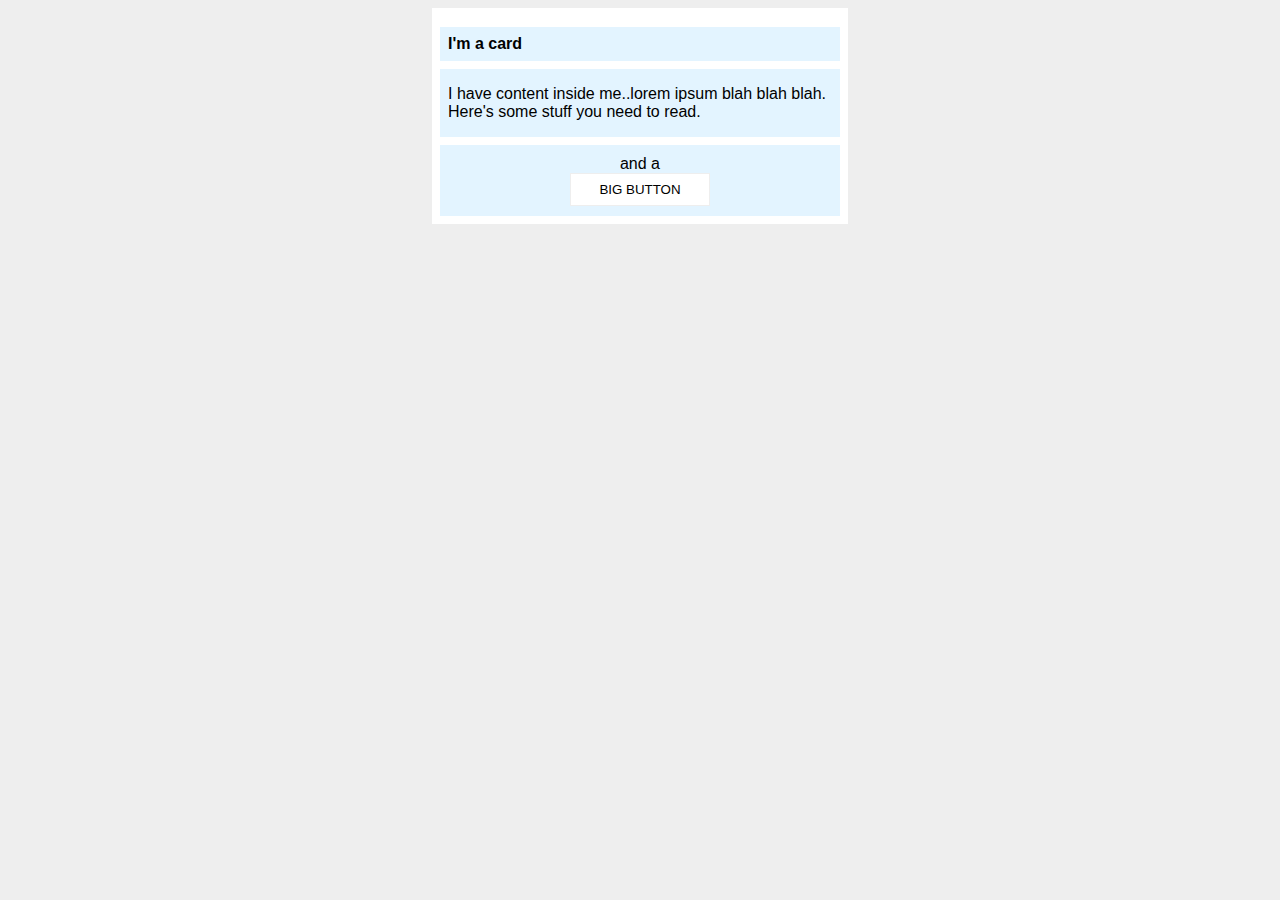
<file: foundations/block-and-inline/02-margin-and-padding-2/index.html>
<!DOCTYPE html>
<html lang="en">
  <head>
    <meta charset="UTF-8">
    <meta http-equiv="X-UA-Compatible" content="IE=edge">
    <meta name="viewport" content="width=device-width, initial-scale=1.0">
    <title>Margin and Padding exercise 2</title>
    <link rel="stylesheet" href="style.css">
  </head>
  <body>
    <div class="card">
      <h1 class="title">I'm a card</h1>
      <div class="content">I have content inside me..lorem ipsum blah blah blah. Here's some stuff you need to read.</div>
      <div class="button-container">
        and a
        <button>BIG BUTTON</button></div>
    </div>
  </body>
</html>
</file>
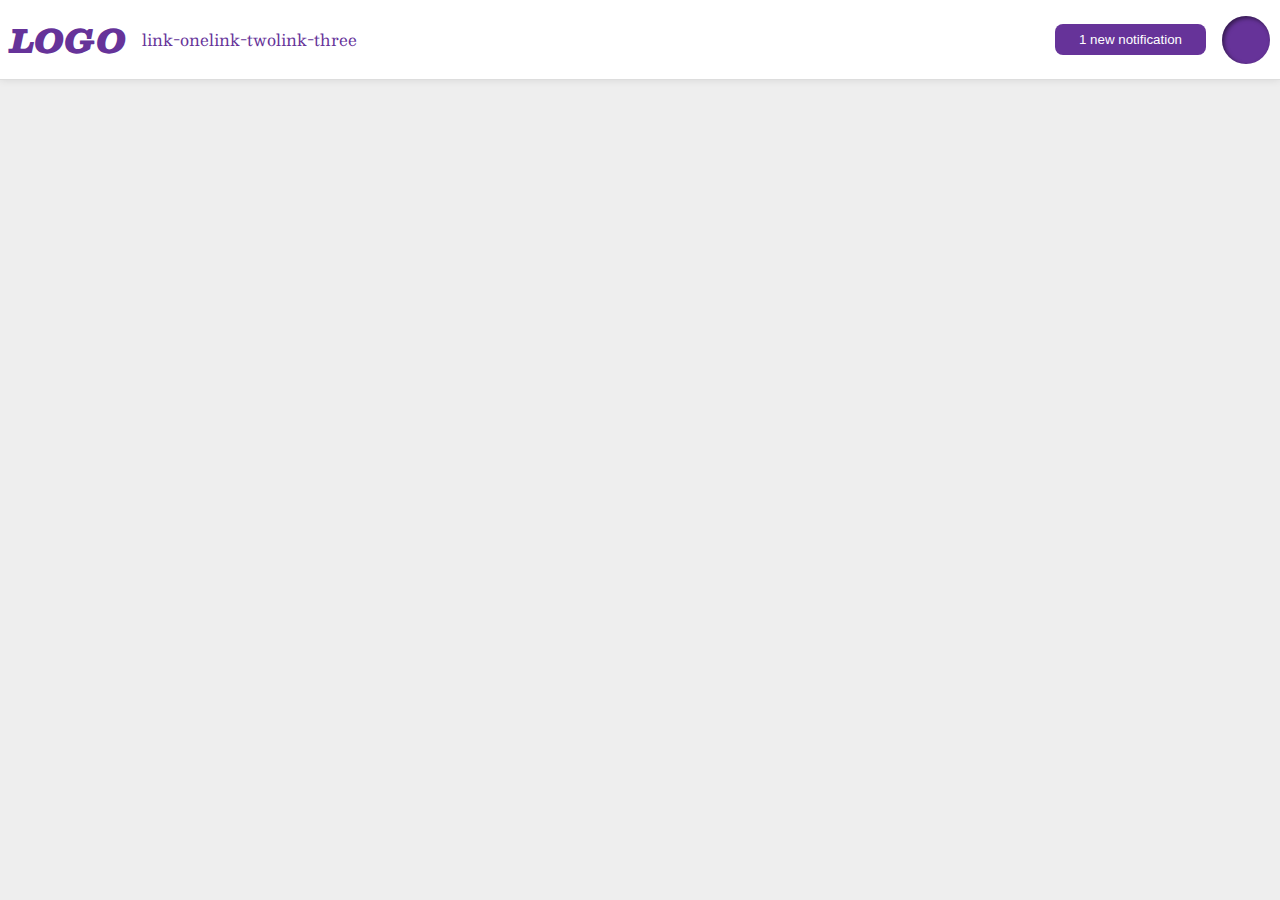
<file: foundations/flex/03-flex-header-2/index.html>
<!DOCTYPE html>
<html lang="en">
  <head>
    <meta charset="UTF-8">
    <meta http-equiv="X-UA-Compatible" content="IE=edge">
    <meta name="viewport" content="width=device-width, initial-scale=1.0">
    <title>Flex Header 2</title>
    <link rel="stylesheet" href="style.css">
  </head>
  <body>
  <div class="header">
   <div class="left">
    <div class="logo">
      LOGO
    </div>
    <ul class="links">
      <li><a href="https://google.com">link-one</a></li>
      <li><a href="https://google.com">link-two</a></li>
      <li><a href="https://google.com">link-three</a></li>
    </ul>
   </div>
      <div class="right">
        <button class="notifications">
          1 new notification
        </button>
        <div class="profile-image"></div>
      </div>
    </div>
  </body>
</html>
</file>
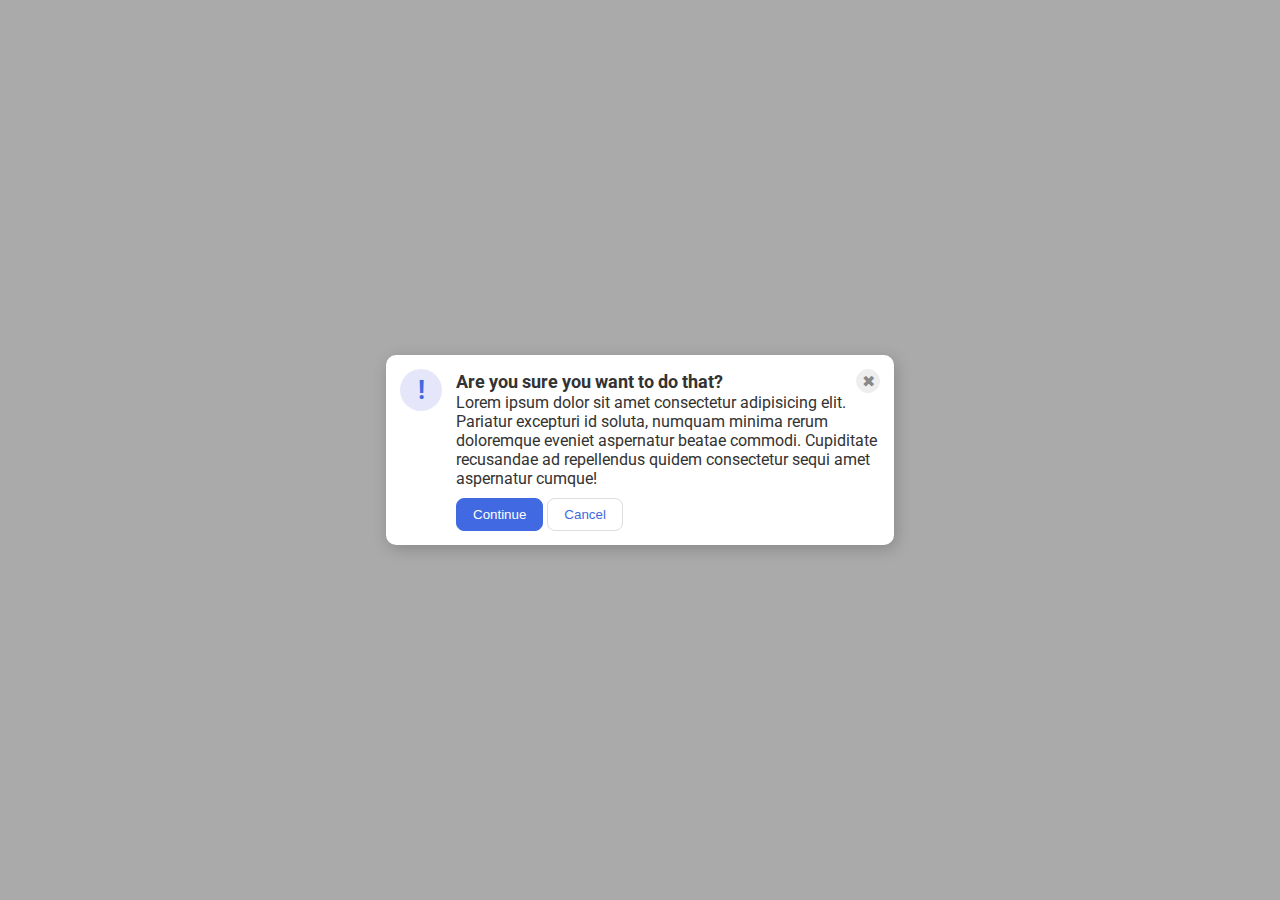
<file: foundations/flex/05-flex-modal/index.html>
<!DOCTYPE html>
<html lang="en">
  <head>
    <meta charset="UTF-8">
    <meta http-equiv="X-UA-Compatible" content="IE=edge">
    <meta name="viewport" content="width=device-width, initial-scale=1.0">
    <link rel="stylesheet" href="style.css">
    <title>Modal</title>
  </head>
  <body>
    <div class="modal">
      <div class="icon">!</div>
      <div class="right">
        <div class="header-parent">
          <div class="header">Are you sure you want to do that?</div>
          <button class="close-button">✖</button>
        </div>
        <div class="text">Lorem ipsum dolor sit amet consectetur adipisicing elit. Pariatur excepturi id soluta, numquam minima rerum doloremque eveniet aspernatur beatae commodi. Cupiditate recusandae ad repellendus quidem consectetur sequi amet aspernatur cumque!</div>
      <div class="button-section">
        <button class="continue">Continue</button>
        <button class="cancel">Cancel</button>
      </div>
      </div>
    </div>
  </body>
</html>
</file>
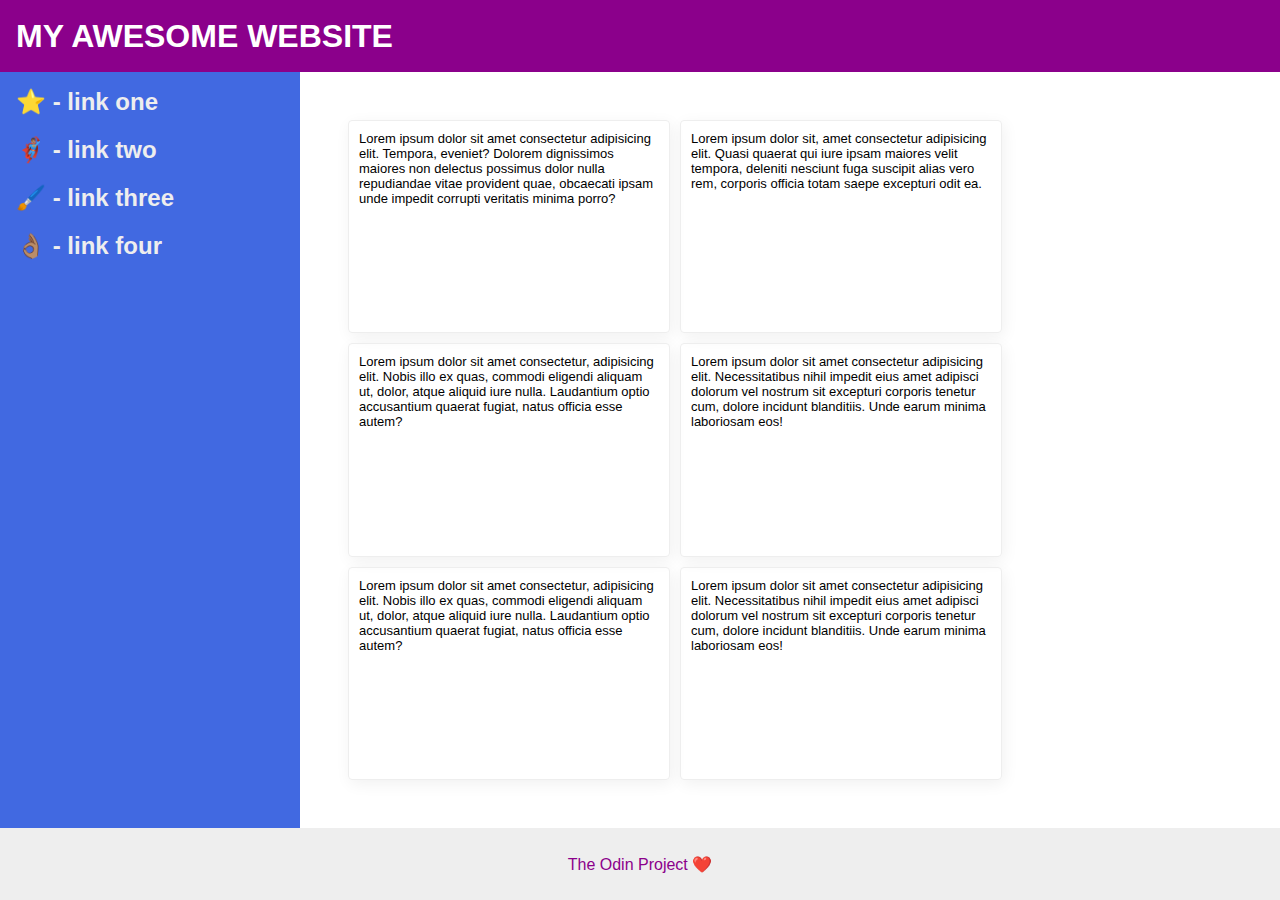
<file: foundations/flex/07-flex-layout-2/index.html>
<!DOCTYPE html>
<html lang="en">
  <head>
    <meta charset="UTF-8">
    <meta http-equiv="X-UA-Compatible" content="IE=edge">
    <meta name="viewport" content="width=device-width, initial-scale=1.0">
    <title>The Holy Grail</title>
    <link rel="stylesheet" href="style.css">
  </head>
  <body>
    <div class="header">
      MY AWESOME WEBSITE
    </div>
    <div class="content">
      <div class="sidebar">
        <ul>
          <li><a href="#">⭐ - link one</a></li>
          <li><a href="#">🦸🏽‍♂️ - link two</a></li>
          <li><a href="#">🖌️ - link three</a></li>
          <li><a href="#">👌🏽 - link four</a></li>
        </ul>
      </div>
      <div class="cards">
        
      <div class="card">Lorem ipsum dolor sit amet consectetur adipisicing elit. Tempora, eveniet? Dolorem dignissimos maiores non delectus possimus dolor nulla repudiandae vitae provident quae, obcaecati ipsam unde impedit corrupti veritatis minima porro?</div>
      <div class="card">Lorem ipsum dolor sit, amet consectetur adipisicing elit. Quasi quaerat qui iure ipsam maiores velit tempora, deleniti nesciunt fuga suscipit alias vero rem, corporis officia totam saepe excepturi odit ea.</div>
      <div class="card">Lorem ipsum dolor sit amet consectetur, adipisicing elit. Nobis illo ex quas, commodi eligendi aliquam ut, dolor, atque aliquid iure nulla. Laudantium optio accusantium quaerat fugiat, natus officia esse autem?</div>
      <div class="card">Lorem ipsum dolor sit amet consectetur adipisicing elit. Necessitatibus nihil impedit eius amet adipisci dolorum vel nostrum sit excepturi corporis tenetur cum, dolore incidunt blanditiis. Unde earum minima laboriosam eos!</div>
      <div class="card">Lorem ipsum dolor sit amet consectetur, adipisicing elit. Nobis illo ex quas, commodi eligendi aliquam ut, dolor, atque aliquid iure nulla. Laudantium optio accusantium quaerat fugiat, natus officia esse autem?</div>
      <div class="card">Lorem ipsum dolor sit amet consectetur adipisicing elit. Necessitatibus nihil impedit eius amet adipisci dolorum vel nostrum sit excepturi corporis tenetur cum, dolore incidunt blanditiis. Unde earum minima laboriosam eos!</div>
      </div>
  
    </div>

    
    <div class="footer">
      The Odin Project ❤️
    </div>
  </body>
</html>
</file>
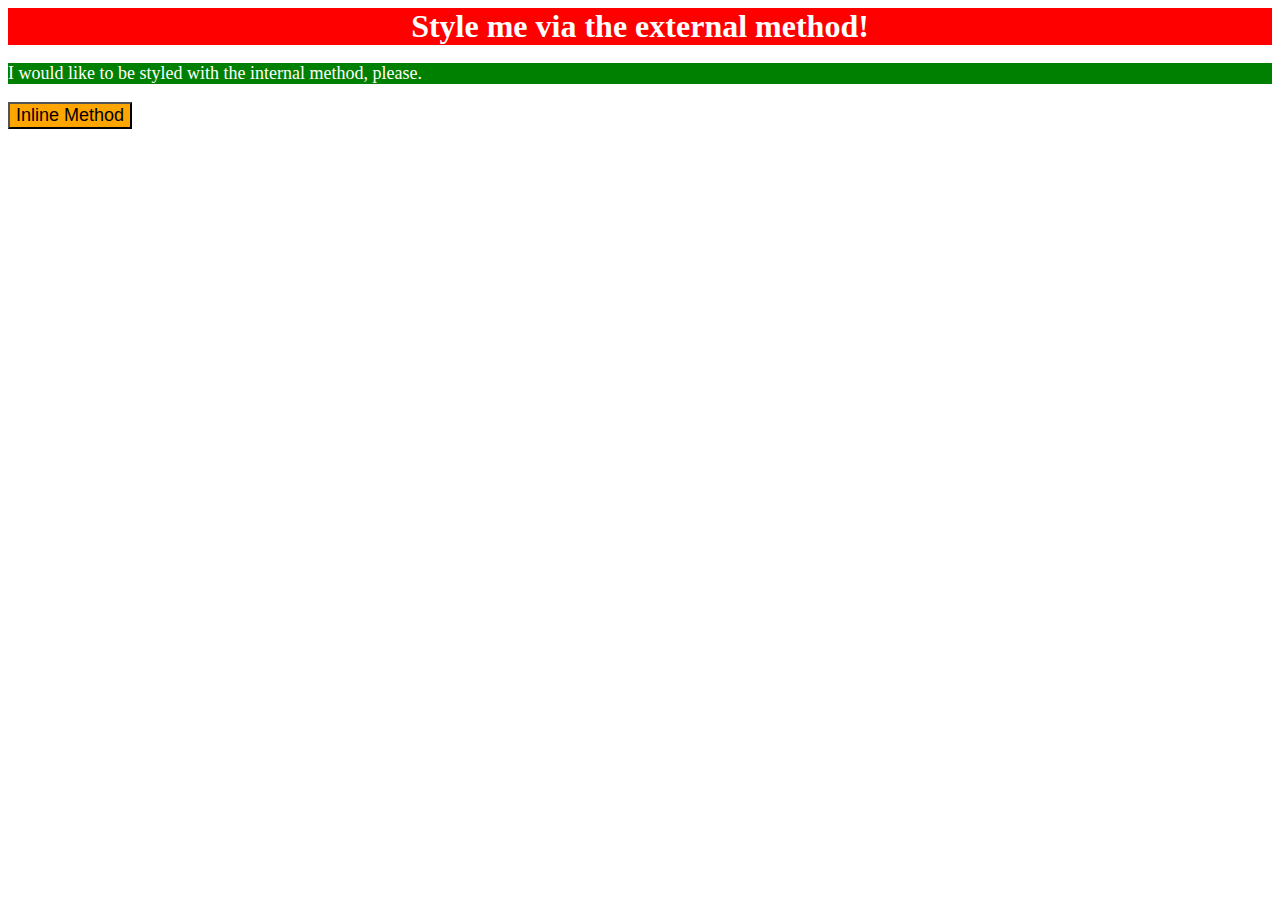
<file: foundations/intro-to-css/01-css-methods/index.html>
<!DOCTYPE html>
<html lang="en">
  <head>
    <link rel="stylesheet" href="styles.css">
    <style>
      p {
        color:white;
        background-color: green;
        font-size: 18px;
      }
    </style>
    <meta charset="UTF-8">
    <meta http-equiv="X-UA-Compatible" content="IE=edge">
    <meta name="viewport" content="width=device-width, initial-scale=1.0">
    <title>Methods for Adding CSS</title>
  </head>
  <body>
    <div>Style me via the external method!</div>
    <p>I would like to be styled with the internal method, please.</p>
    <button style="color:black;background-color:orange; font-size:18px;">Inline Method</button>
  </body>
</html>
</file>
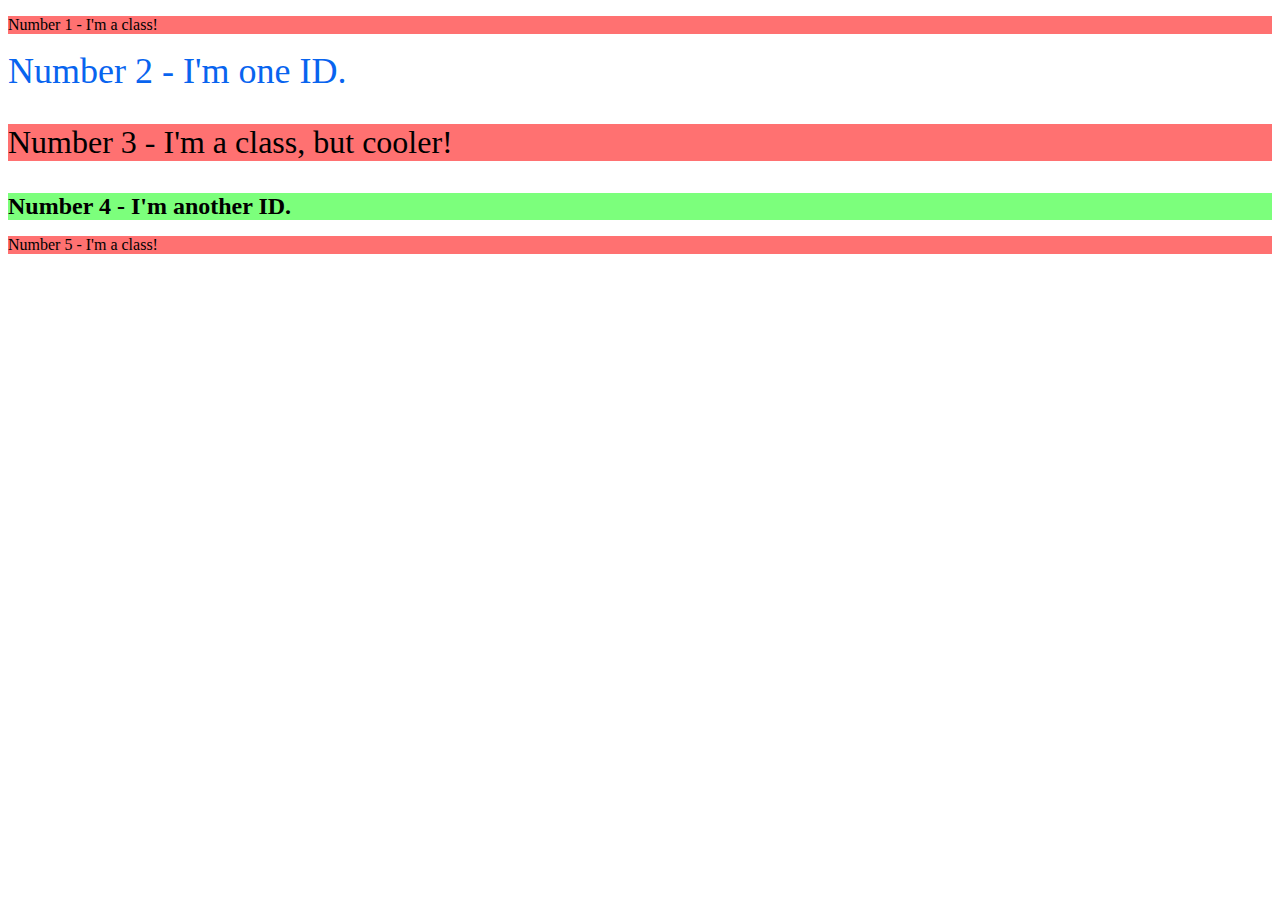
<file: foundations/intro-to-css/02-class-id-selectors/index.html>
<!DOCTYPE html>
<html lang="en">
  <head>
    <meta charset="UTF-8">
    <meta http-equiv="X-UA-Compatible" content="IE=edge">
    <meta name="viewport" content="width=device-width, initial-scale=1.0">
    <title>Class and ID Selectors</title>
    <link rel="stylesheet" href="style.css">
  </head>
  <body>
    <p class="aclass">Number 1 - I'm a class!</p>
    <div id="x">Number 2 - I'm one ID.</div>
    <p class="aclass cooler">Number 3 - I'm a class, but cooler!</p>
    <div id="y">Number 4 - I'm another ID.</div>
    <p class="aclass">Number 5 - I'm a class!</p>
  </body>
</html>
</file>
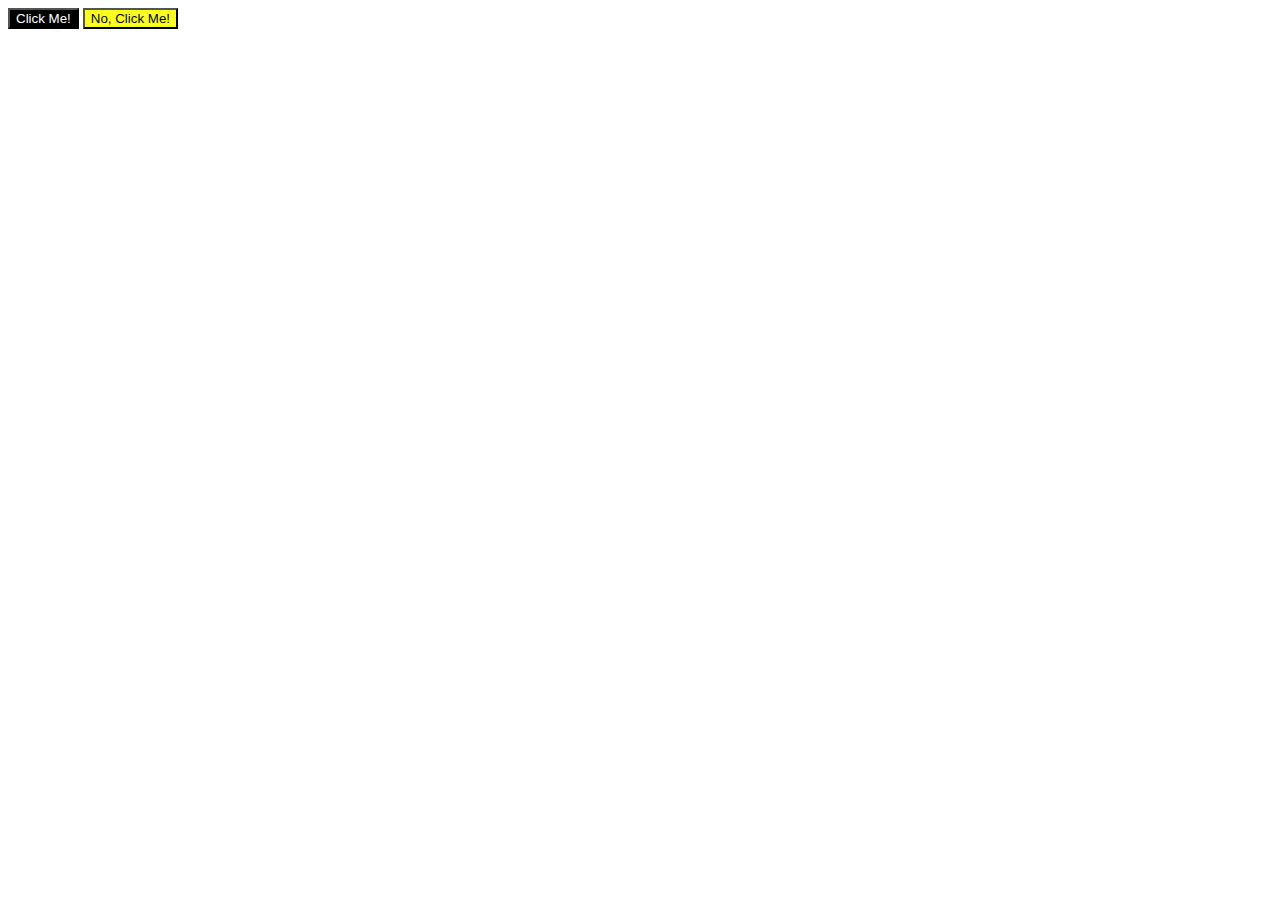
<file: foundations/intro-to-css/03-grouping-selectors/index.html>
<!DOCTYPE html>
<html lang="en">
  <head>
    <meta charset="UTF-8">
    <meta http-equiv="X-UA-Compatible" content="IE=edge">
    <meta name="viewport" content="width=device-width, initial-scale=1.0">
    <title>Grouping Selectors</title>
    <link rel="stylesheet" href="style.css">
  </head>
  <body>
    <button class="buttonx">Click Me!</button>
    <button class="buttony">No, Click Me!</button>
  </body>
</html>
</file>
<file: foundations/block-and-inline/02-margin-and-padding-2/style.css>
/* *{
  outline: 2px solid red;
} */
body {
  background: #eee;
  font-family: sans-serif;

}

.card {
  width: 400px;
  background: #fff;
  margin:  2px auto;
  padding: 8px;
  /* box-sizing: border-box; */
}

.title {
  background: #e3f4ff;
  margin-bottom: 8px;
  padding: 8px;
  font-size: 16px;
}

.content {
  padding-left: 8px;
  padding-right: 8px;
  padding-top: 16px;
  padding-bottom: 16px;
  background: #e3f4ff;
  margin-bottom: 8px;

}

.button-container {
  padding:10px;
  background: #e3f4ff;
  text-align: center;
  

  /* padding-left: 10px; */
  /* padding-left: 200px; */
}

 /* .button-container p {
  text-align: center; 
   margin:2px;
}  */

button {
  background: #e3f4ff;
  background: white;
  border: 1px solid #eee;
  display: block;
  width: 140px;
  padding-left: 24px;
  padding-right: 24px;
  padding-bottom: 8px;
  padding-top: 8px;
  margin-left: auto;
  margin-right: auto;

  

}
</file>
<file: foundations/flex/03-flex-header-2/style.css>
/* this is some magical font-importing.  
you'll learn about it later. */
@import url('https://fonts.googleapis.com/css2?family=Besley:ital,wght@0,400;1,900&display=swap');

body {
  margin: 0;
  background: #eee;
  font-family: Besley, serif;
}

.header {
  background: white;
  border-bottom: 1px solid #ddd;
  box-shadow: 0 0 8px rgba(0,0,0,.1);
  display: flex;
  justify-content:space-between;
  padding: 10px;
}

.left{
  display: flex;
  align-items: center;
  gap:16px;

}
.right{
  /* flex: 0 1 220px; */
  display: flex;
  align-items: center;
  gap:16px;
  /* justify-content: space-around; */
  
  
}
.profile-image {
  background: rebeccapurple;
  box-shadow: inset 2px 2px 4px rgba(0,0,0,.5);
  border-radius: 50%;
  width: 48px;
  height: 48px;
}

.logo {
  color: rebeccapurple;
  font-size: 32px;
  font-weight: 900;
  font-style: italic;
}

button {
  border: none;
  border-radius: 8px;
  background: rebeccapurple;
  color: white;
  padding: 8px 24px;
}

a {
  /* this removes the line under our links */
  text-decoration: none;
  color: rebeccapurple;
}

ul {
  list-style-type: none;
  display:flex;
  padding: 0px;
}
</file>
<file: foundations/flex/05-flex-modal/style.css>
@import url('https://fonts.googleapis.com/css2?family=Roboto:wght@400;700&display=swap');

html, body {
  height: 100%;
}

body {
  font-family: Roboto, sans-serif;
  margin: 0;
  background: #aaa;
  color: #333;
  /* I'll give you this one for free lol */
  display: flex;
  align-items: center;
  justify-content: center;
}

.modal {
  background: white;
  width: 480px;
  border-radius: 10px;
  box-shadow: 2px 4px 16px rgba(0,0,0,.2);
  padding: 14px;
}

.icon {
  color: royalblue;
  font-size: 26px;
  font-weight: 700;
  background: lavender;
  width: 42px;
  height: 42px;
  border-radius: 50%;
  display: flex;
  align-items: center;
  justify-content: center;
}

.close-button {
  background: #eee;
  border-radius: 50%;
  color: #888;
  font-weight: 400;
  font-size: 16px;
  height: 24px;
  width: 24px;
  display: flex;
  align-items: center;
  justify-content: center;
  border: 1px solid #eee;
  padding: 0;
}

button {
  cursor: pointer;
  padding: 8px 16px;
  border-radius: 8px;
}

button.continue {
  background: royalblue;
  border: 1px solid royalblue;
  color: white;
}

button.cancel {
  background: white;
  border: 1px solid #ddd;
  color: royalblue;
}
/* ----- */

.header-parent{
  display: flex;
  justify-content: space-between;
  align-items: center;
}

.modal{
  display: flex;
  gap: 14px;
}
.icon{
  flex: 1 0 42px;
}

.header{
  font-weight: 700;
  font-size: large;
}
.button-section {
  padding-top: 10px;
}
</file>
<file: foundations/flex/07-flex-layout-2/style.css>
body {
  font-family: -apple-system, BlinkMacSystemFont, 'Segoe UI', Roboto, Oxygen, Ubuntu, Cantarell, 'Open Sans', 'Helvetica Neue', sans-serif;
  margin: 0;
  min-height: 100vh;
  display: flex;
  flex-direction: column;
}

.header {
  height: 72px;
  background: darkmagenta;
  color: white;
}

.footer {
  height: 72px;
  background: #eee;
  color: darkmagenta;
}

.sidebar {
  width: 300px;
  background: royalblue;
  box-sizing: border-box;
}

.card {
  border: 1px solid #eee;
  box-shadow: 2px 4px 16px rgba(0,0,0,.06);
  border-radius: 4px;
}

/* --------------- */

.header {
  height: 72px;
  padding-left: 16px;
  display: flex;
  background: darkmagenta;
  color: white;
  align-items: center;
  font-weight: 900;
  /* flex: 0 0 auto; */
  font-size: 32px;
}
.content{
  display: flex;
  /* flex: 3 0 auto; */
  flex: 1;
  /* gap: 30px; */
}

.footer {
  display: flex;
  align-items: center;
  justify-content: center;
  /* flex: 2 1 0%; */
}

.sidebar{
  flex: 0 0 300px;
  padding: 0px;
}

.cards{
  display: flex;
  /* flex: 4 1 0%; */
  /* align-items: center; */
  flex-wrap: wrap;
  /* overflow-wrap: normal; */
  gap: 10px;
  padding: 48px;


}

.card{
  width: 300px;
  /* height: 300px; */
  /* flex: 0 1 auto; */
  font-size: small;
  padding: 10px;

}

a {
  text-decoration: none;
  font-size: 24px;
  color: #eee;
}

ul{
  list-style-type: none;
  padding: 16px;
  /* font-size: 20px; */
  display: flex;
  flex-direction: column;
  justify-content: flex-start;
  align-items: start;
  gap: 20px;
  font-weight: 600;
  margin: 0px;
}
</file>
<file: foundations/intro-to-css/01-css-methods/styles.css>
div {
    color:white;
    background-color:red;
    font-size: 32px;
    text-align: center;
    font-weight: bold;
}
</file>
<file: foundations/intro-to-css/02-class-id-selectors/style.css>
#x{
    color: #0864ef;
    font-size: 36px;

}

#y{
    background-color: rgb(124, 255, 124);
    font-size: 24px;
    font-weight: bold;
}

.aclass {
    background-color: #ff7171;
    font-family: "Verdana", "DejaVu-sans", "sans-serif";
}

.aclass.cooler {
    font-size: 32px;
}
</file>
<file: foundations/intro-to-css/03-grouping-selectors/style.css>
.buttonx, .buttony {
    font-size: 28;
    font-family: Helvetica,"Times New Roman", sans-serif;
}

.buttonx {
    background-color: black;
    color:white;
}

.buttony{
    background: hsl(61, 100%, 55%);
}
</file>
